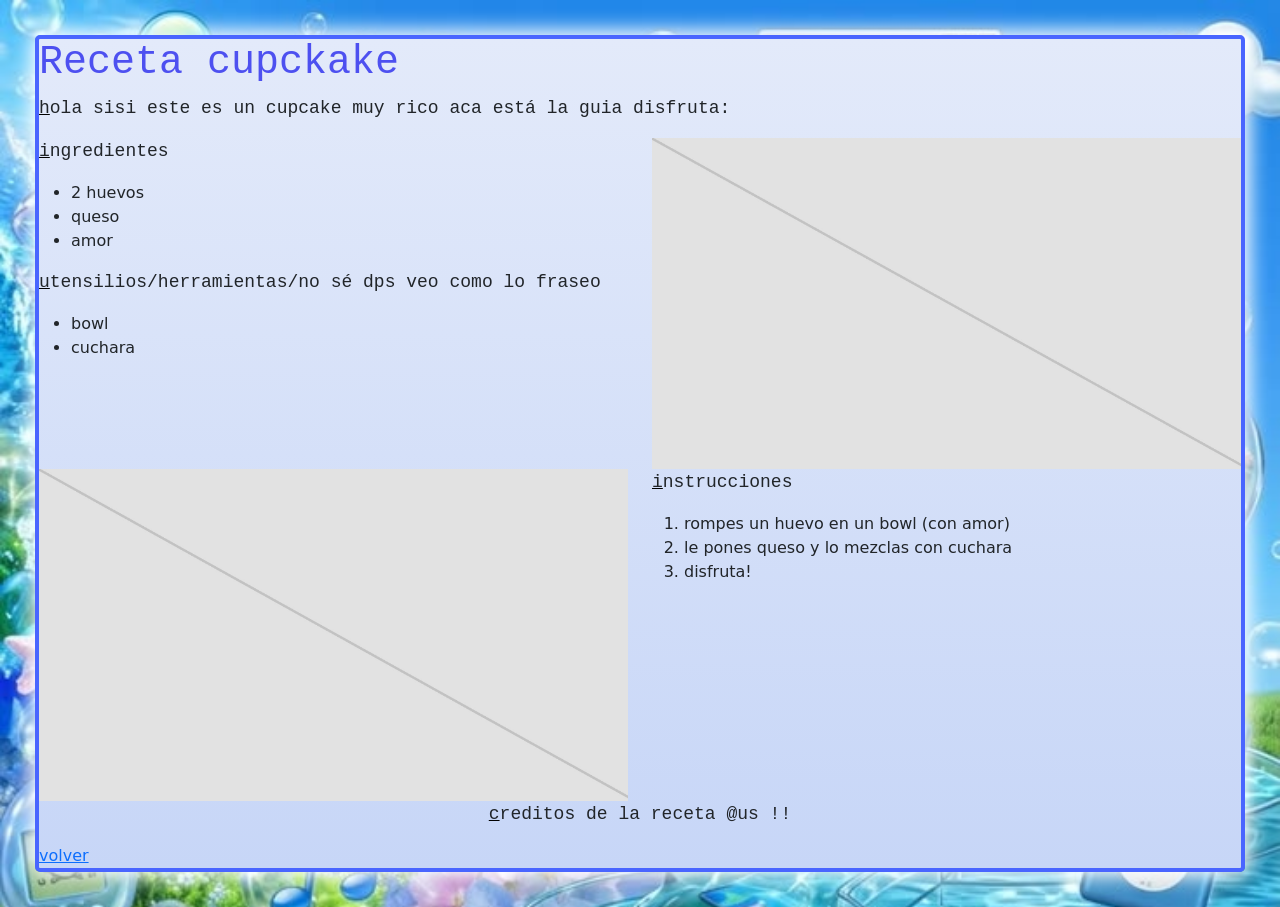
<file: receta_cupcake.html>
<!DOCTYPE html>

<html lang="es">
    <head>
        <meta charset="utf-8">
        <meta name="viewport" content="width=device-width, initial-scale=1">
        <title>cupcake</title>

        <link href="https://cdn.jsdelivr.net/npm/bootstrap@5.2.3/dist/css/bootstrap.min.css" rel="stylesheet" integrity="sha384-rbsA2VBKQhggwzxH7pPCaAqO46MgnOM80zW1RWuH61DGLwZJEdK2Kadq2F9CUG65" crossorigin="anonymous">
        
        <link rel="stylesheet" href="styles.css">
    </head>
    <body>
        <div class="contenedor-todo">
            <h1>Receta cupckake</h1>
            <p>hola sisi este es un cupcake muy rico aca está la guia disfruta:</p>
            <div class="row">
                <div class="col-6">
                    <p>ingredientes</p>
                    <ul>
                        <li>2 huevos</li>
                        <li>queso</li>
                        <li>amor</li>
                    </ul>
                    <p>utensilios/herramientas/no sé dps veo como lo fraseo</p>
                    <ul>
                        <li>bowl</li>
                        <li>cuchara</li>
                    </ul>
                </div>
                <div class="col-6">
                    <img src="assets/primera-receta.jpg" class="card-img-top" alt="Foto de una torta">
                </div>
            </div>
            <div class="row">
                <div class="col-6">
                    <img src="assets/primera-receta.jpg" class="card-img-top" alt="Foto de una torta">
                </div>
                <div class="col-6">
                    <p>instrucciones</p>
                    <ol>
                        <li>rompes un huevo en un bowl (con amor)</li>
                        <li>le pones queso y lo mezclas con cuchara</li>
                        <li>disfruta!</li>
                    </ol>
                </div>
            </div>
            <div class="d-flex justify-content-center">
                <p>creditos de la receta @us !!</p>
            </div>
            <a href="index.html">volver</a>
        </div>
        
            <script src="https://cdn.jsdelivr.net/npm/bootstrap@5.2.3/dist/js/bootstrap.bundle.min.js" integrity="sha384-kenU1KFdBIe4zVF0s0G1M5b4hcpxyD9F7jL+jjXkk+Q2h455rYXK/7HAuoJl+0I4" crossorigin="anonymous"></script>
    </body>
</html>
</file>
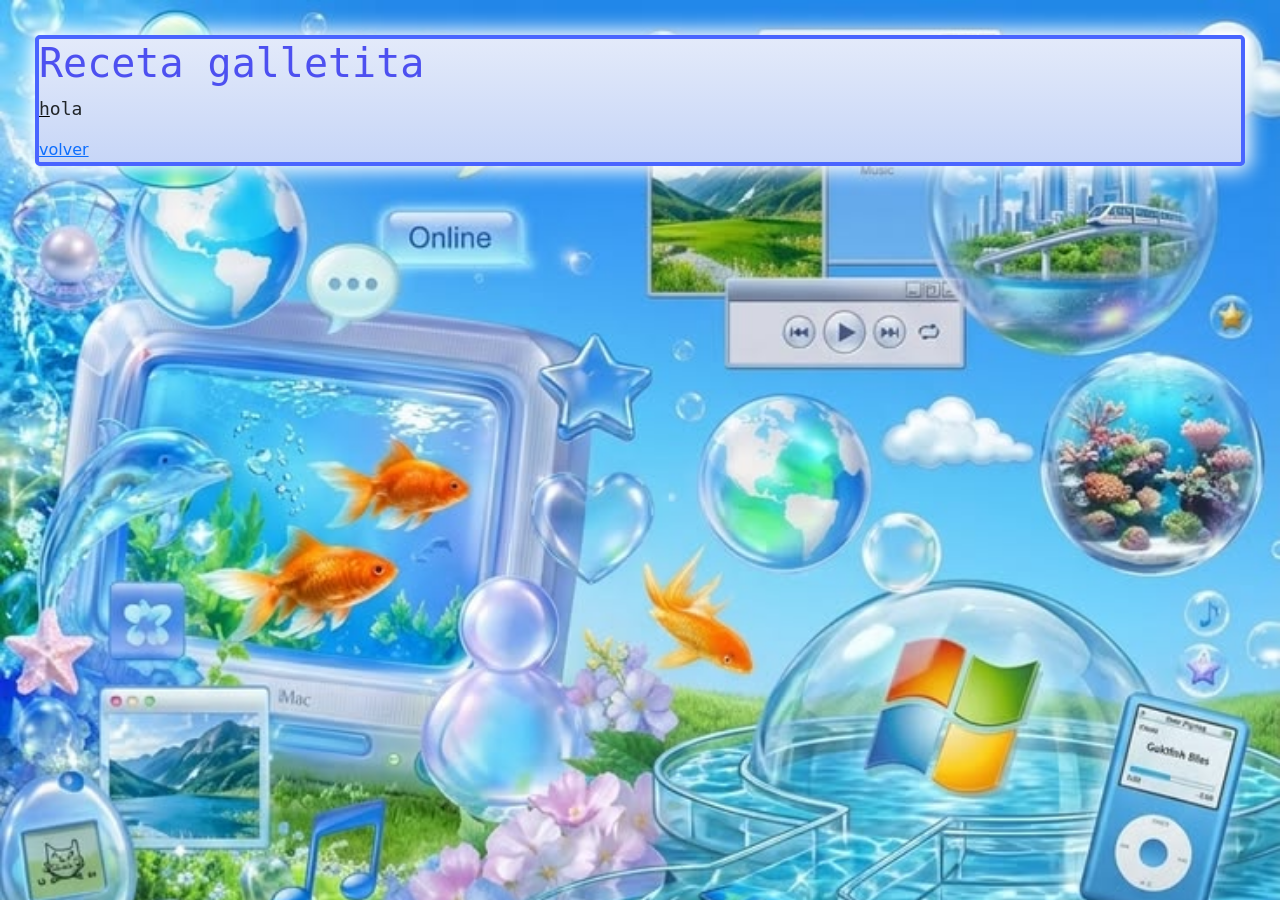
<file: receta_galletita.html>
<!DOCTYPE html>

<html lang="es">
    <head>
        <meta charset="utf-8">
        <meta name="viewport" content="width=device-width, initial-scale=1">
        <title>galle</title>

        <link href="https://cdn.jsdelivr.net/npm/bootstrap@5.2.3/dist/css/bootstrap.min.css" rel="stylesheet" integrity="sha384-rbsA2VBKQhggwzxH7pPCaAqO46MgnOM80zW1RWuH61DGLwZJEdK2Kadq2F9CUG65" crossorigin="anonymous">
        
        <link rel="stylesheet" href="styles.css">
    </head>
    <body>
        <div class="contenedor-todo">
            <h1>Receta galletita</h1>
            <p>hola</p>
            <a href="index.html">volver</a>
        </div>
        
            <script src="https://cdn.jsdelivr.net/npm/bootstrap@5.2.3/dist/js/bootstrap.bundle.min.js" integrity="sha384-kenU1KFdBIe4zVF0s0G1M5b4hcpxyD9F7jL+jjXkk+Q2h455rYXK/7HAuoJl+0I4" crossorigin="anonymous"></script>
    </body>
</html>
</file>
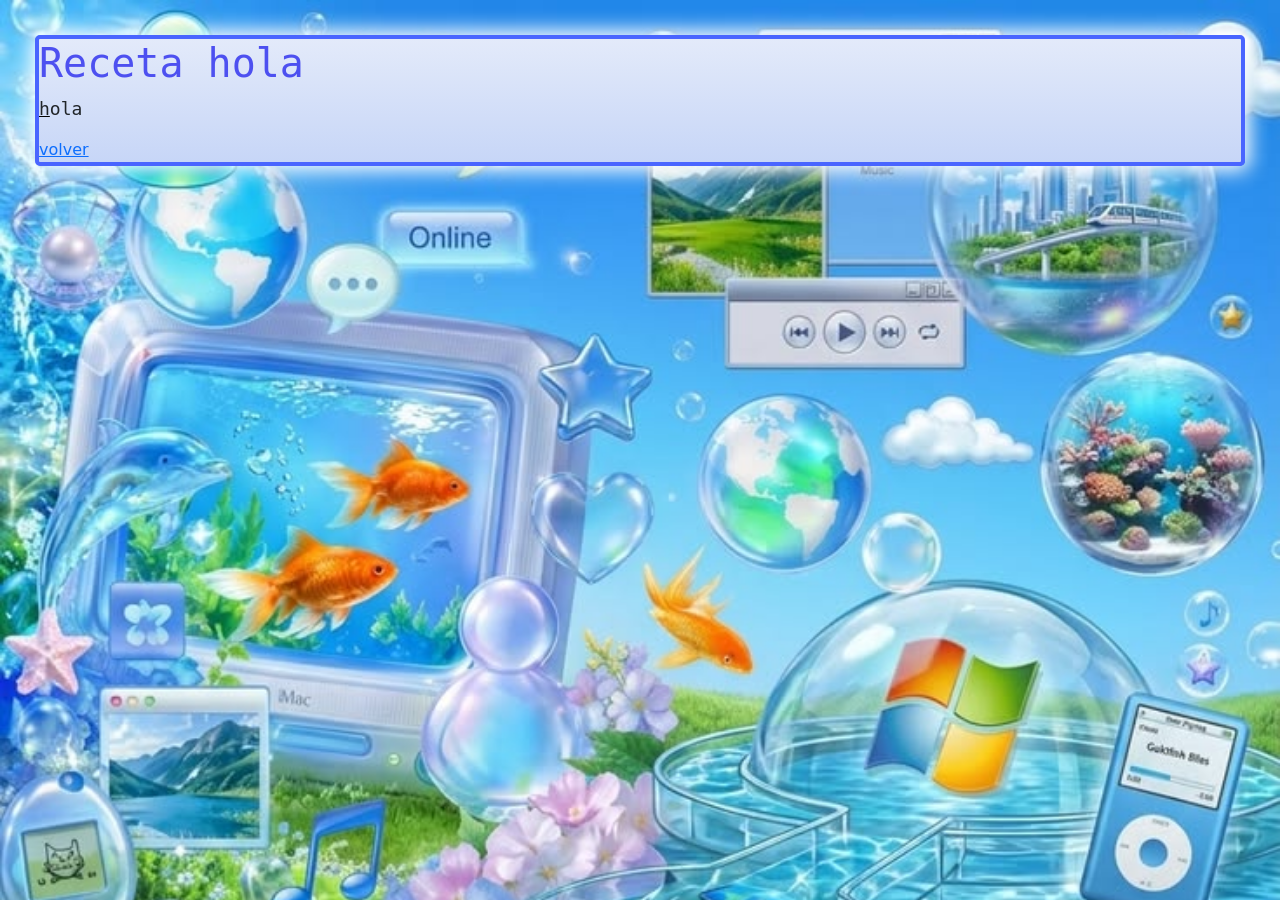
<file: receta_hola.html>
<!DOCTYPE html>

<html lang="es">
    <head>
        <meta charset="utf-8">
        <meta name="viewport" content="width=device-width, initial-scale=1">
        <title>holii</title>

        <link href="https://cdn.jsdelivr.net/npm/bootstrap@5.2.3/dist/css/bootstrap.min.css" rel="stylesheet" integrity="sha384-rbsA2VBKQhggwzxH7pPCaAqO46MgnOM80zW1RWuH61DGLwZJEdK2Kadq2F9CUG65" crossorigin="anonymous">
        
        <link rel="stylesheet" href="styles.css">
    </head>
    <body>
        <div class="contenedor-todo">
            <h1>Receta hola</h1>
            <p>hola</p>
            <a href="index.html">volver</a>
        </div>
        
            <script src="https://cdn.jsdelivr.net/npm/bootstrap@5.2.3/dist/js/bootstrap.bundle.min.js" integrity="sha384-kenU1KFdBIe4zVF0s0G1M5b4hcpxyD9F7jL+jjXkk+Q2h455rYXK/7HAuoJl+0I4" crossorigin="anonymous"></script>
    </body>
</html>
</file>
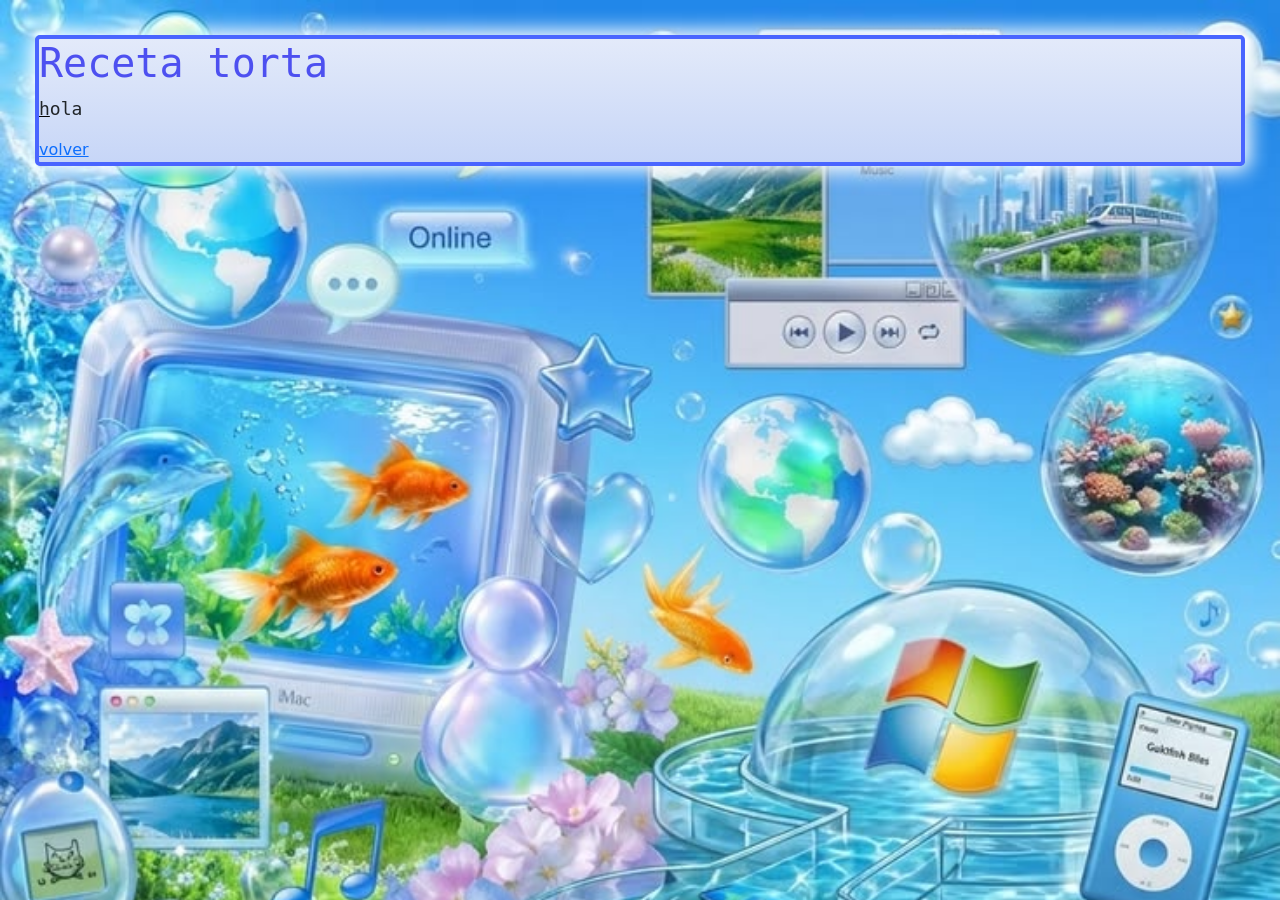
<file: receta_torta.html>
<!DOCTYPE html>

<html lang="es">
    <head>
        <meta charset="utf-8">
        <meta name="viewport" content="width=device-width, initial-scale=1">
        <title>torta</title>

        <link href="https://cdn.jsdelivr.net/npm/bootstrap@5.2.3/dist/css/bootstrap.min.css" rel="stylesheet" integrity="sha384-rbsA2VBKQhggwzxH7pPCaAqO46MgnOM80zW1RWuH61DGLwZJEdK2Kadq2F9CUG65" crossorigin="anonymous">
        
        <link rel="stylesheet" href="styles.css">
    </head>
    <body>
        <div class="contenedor-todo">
            <h1>Receta torta</h1>
            <p>hola</p>
            <a href="index.html">volver</a>
        </div>
        
            <script src="https://cdn.jsdelivr.net/npm/bootstrap@5.2.3/dist/js/bootstrap.bundle.min.js" integrity="sha384-kenU1KFdBIe4zVF0s0G1M5b4hcpxyD9F7jL+jjXkk+Q2h455rYXK/7HAuoJl+0I4" crossorigin="anonymous"></script>
    </body>
</html>
</file>
<file: styles.css>
body {
    background-image: url(assets/bg_body.jpg);
    background-repeat: no-repeat;
    background-attachment: fixed;
    background-size: cover;
}

.contenedor-todo {
    margin: 35px;
    border: 4px solid rgb(73, 101, 255);
    border-radius: 5px;
    background: linear-gradient(to top, rgb(199, 214, 247), rgb(227, 234, 250));
    box-shadow: 0 0 20px 5px #ffffff;
}

.contenedor-recetas {
    margin: 10px;
    padding: 20px;
    border: 2px dashed #7e9ff8;
    border-radius: 5px;
}

.deco-header {
    background: linear-gradient(180deg,rgb(147, 185, 255) 0%, rgb(73, 101, 255) 25%, rgb(73, 101, 255) 75%, rgb(117, 149, 255) 100%);
    border-bottom: 4px solid rgb(73, 101, 255);
}
/*cambiar colores pq se ve feo la vdd, y las imagenes */

.iconcito {
    width: clamp(24px, 1vw, 20px);
    height: auto;
}

p {
    font-family: 'Inconsolata', monospace;
    font-size: clamp(10px, 4vw, 18px);
}

h1 {
    font-family: 'Inconsolata', monospace;
    color: #4d50f0;
}

.subrayado-verde {
    text-decoration: underline wavy #53dd41;
}

.subrayado-azul {
    text-decoration: underline double #2842d3;
}

.subrayado-rojo {
    text-decoration: underline wavy #f0375f;
}

p::first-letter {
    text-decoration: underline solid #000000;
}
</file>
